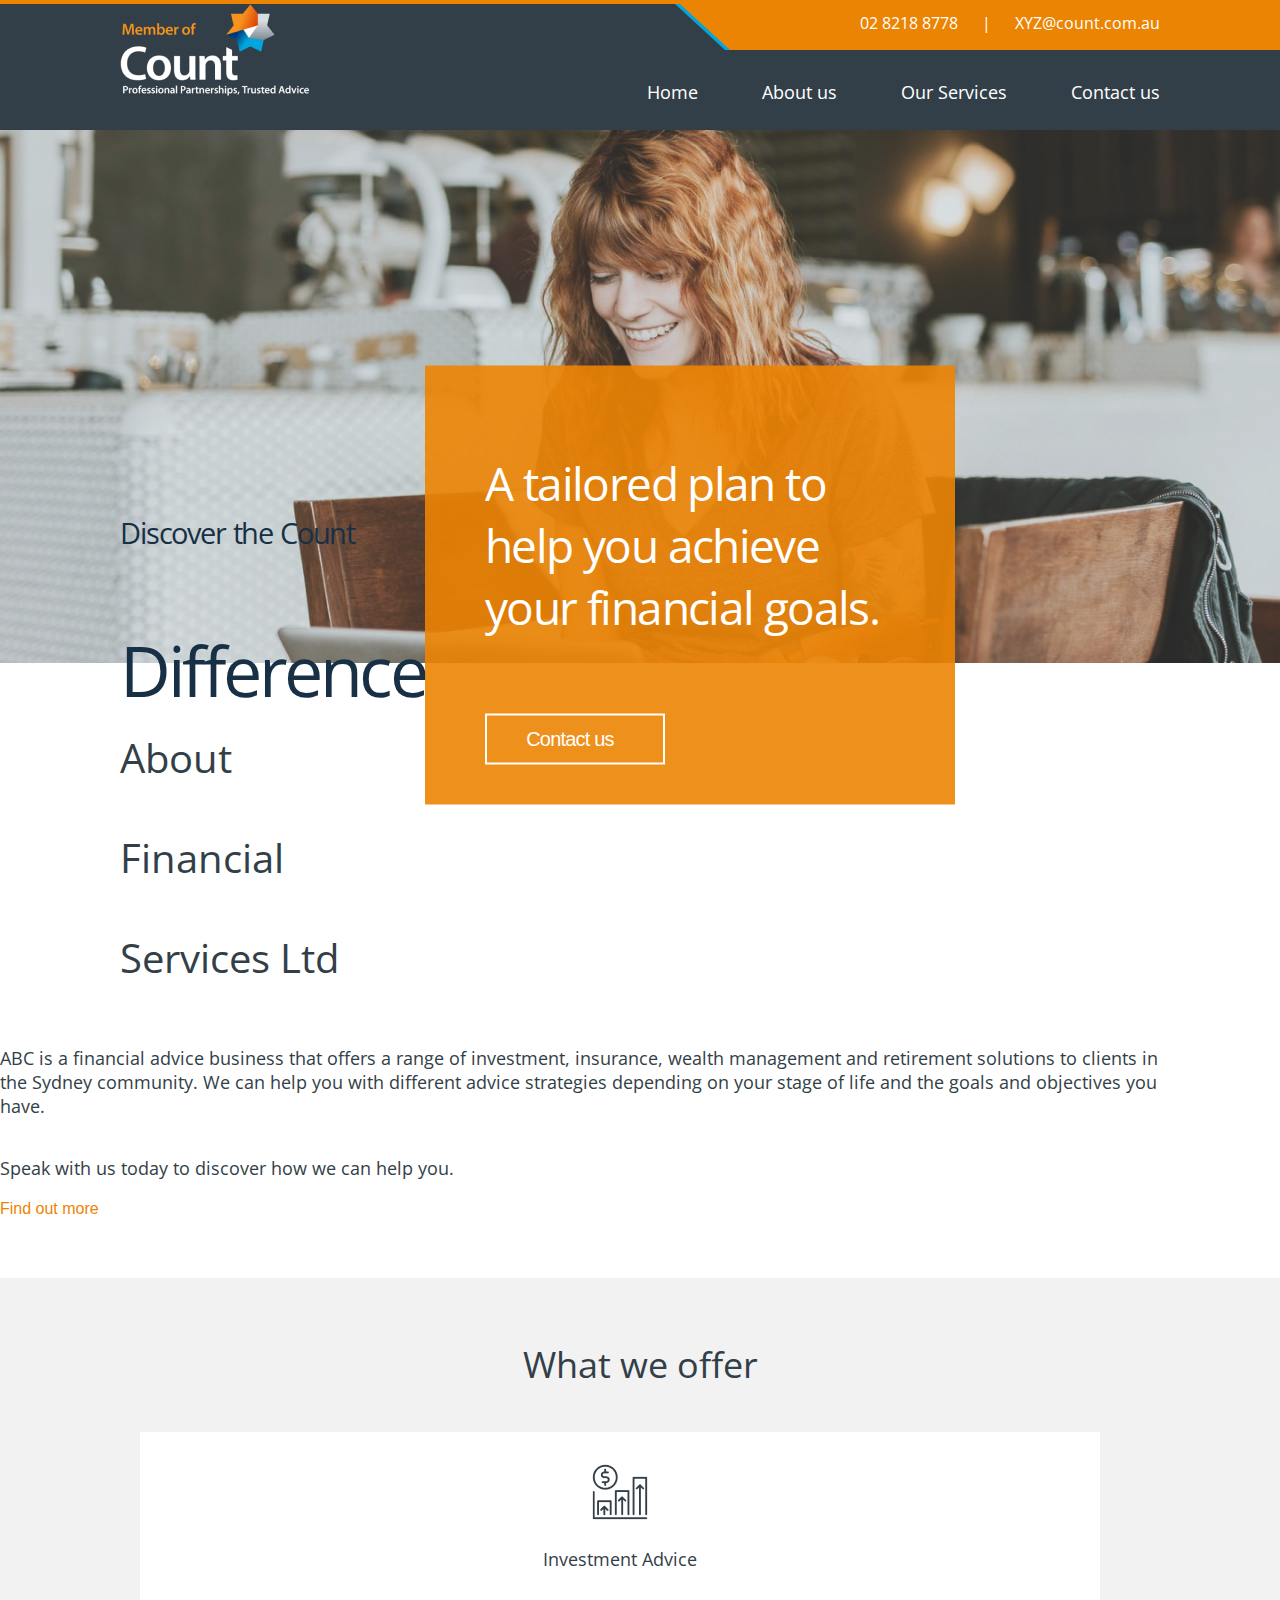
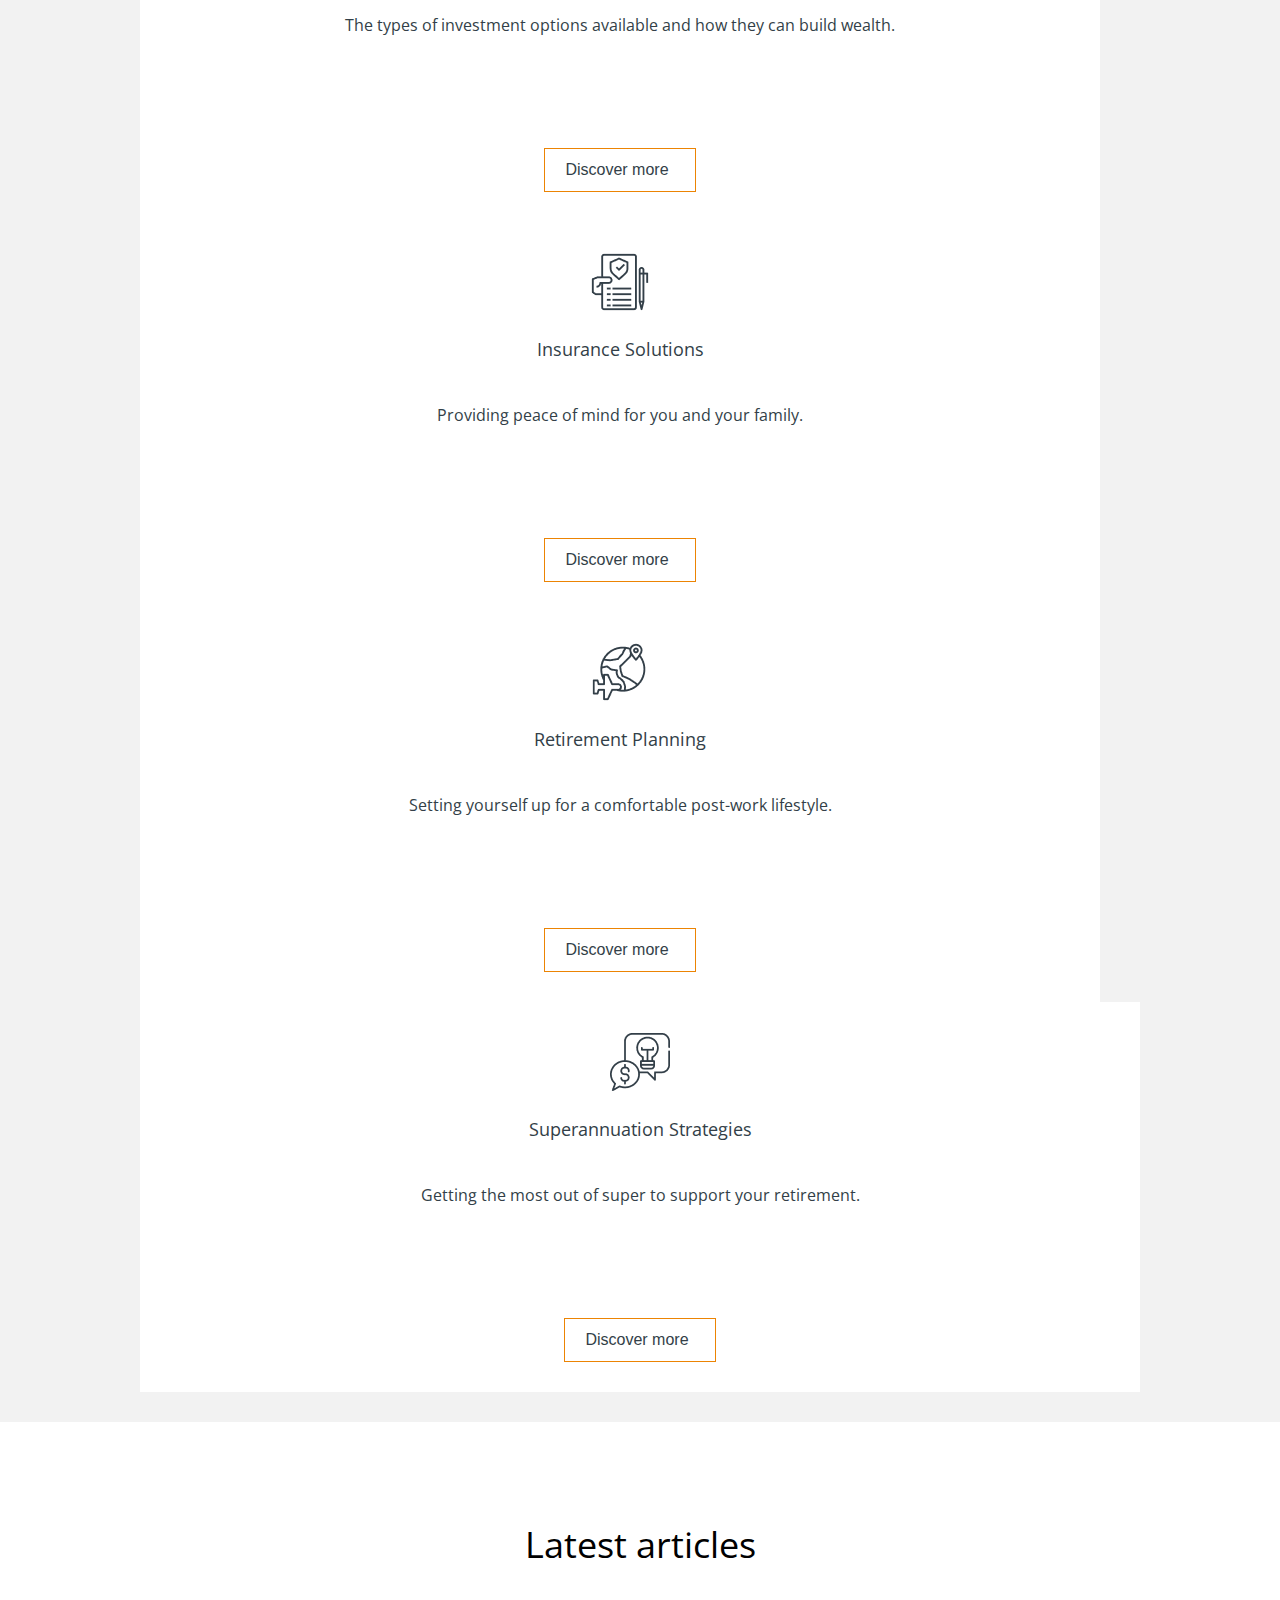
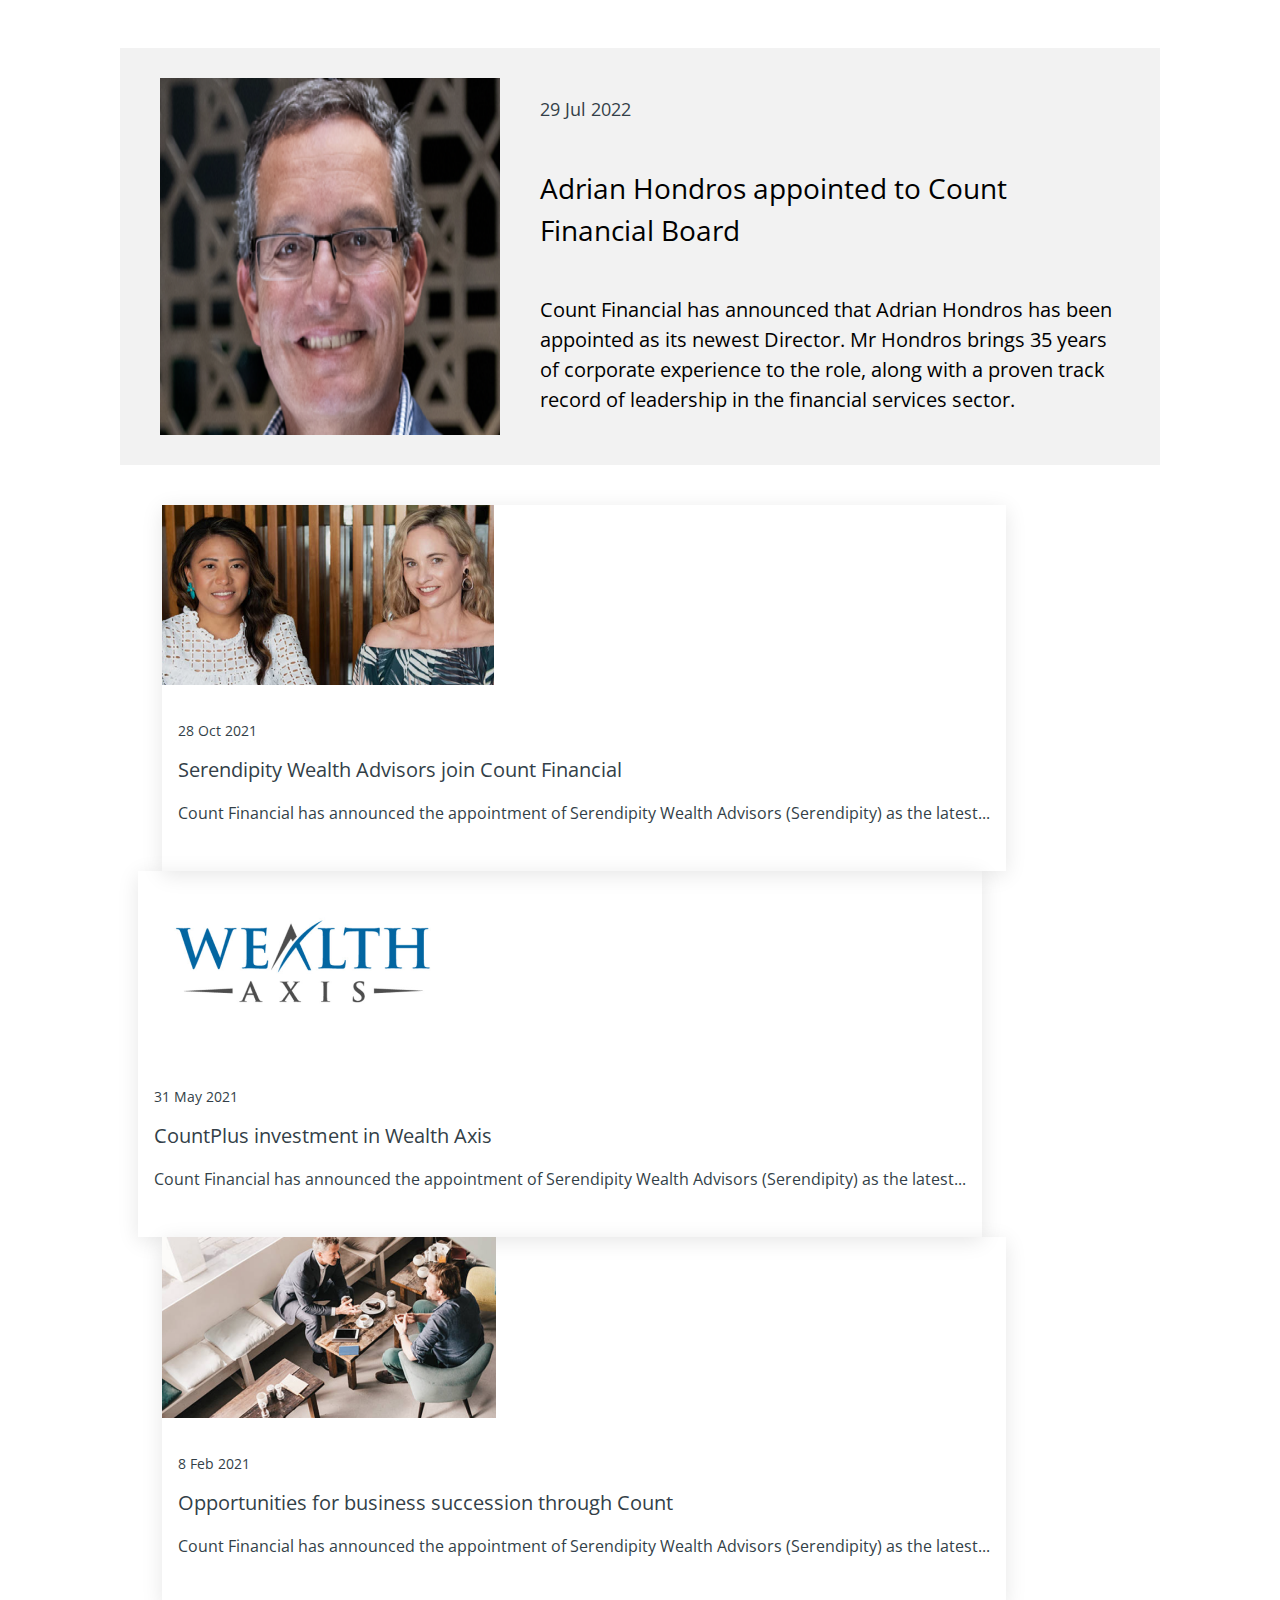
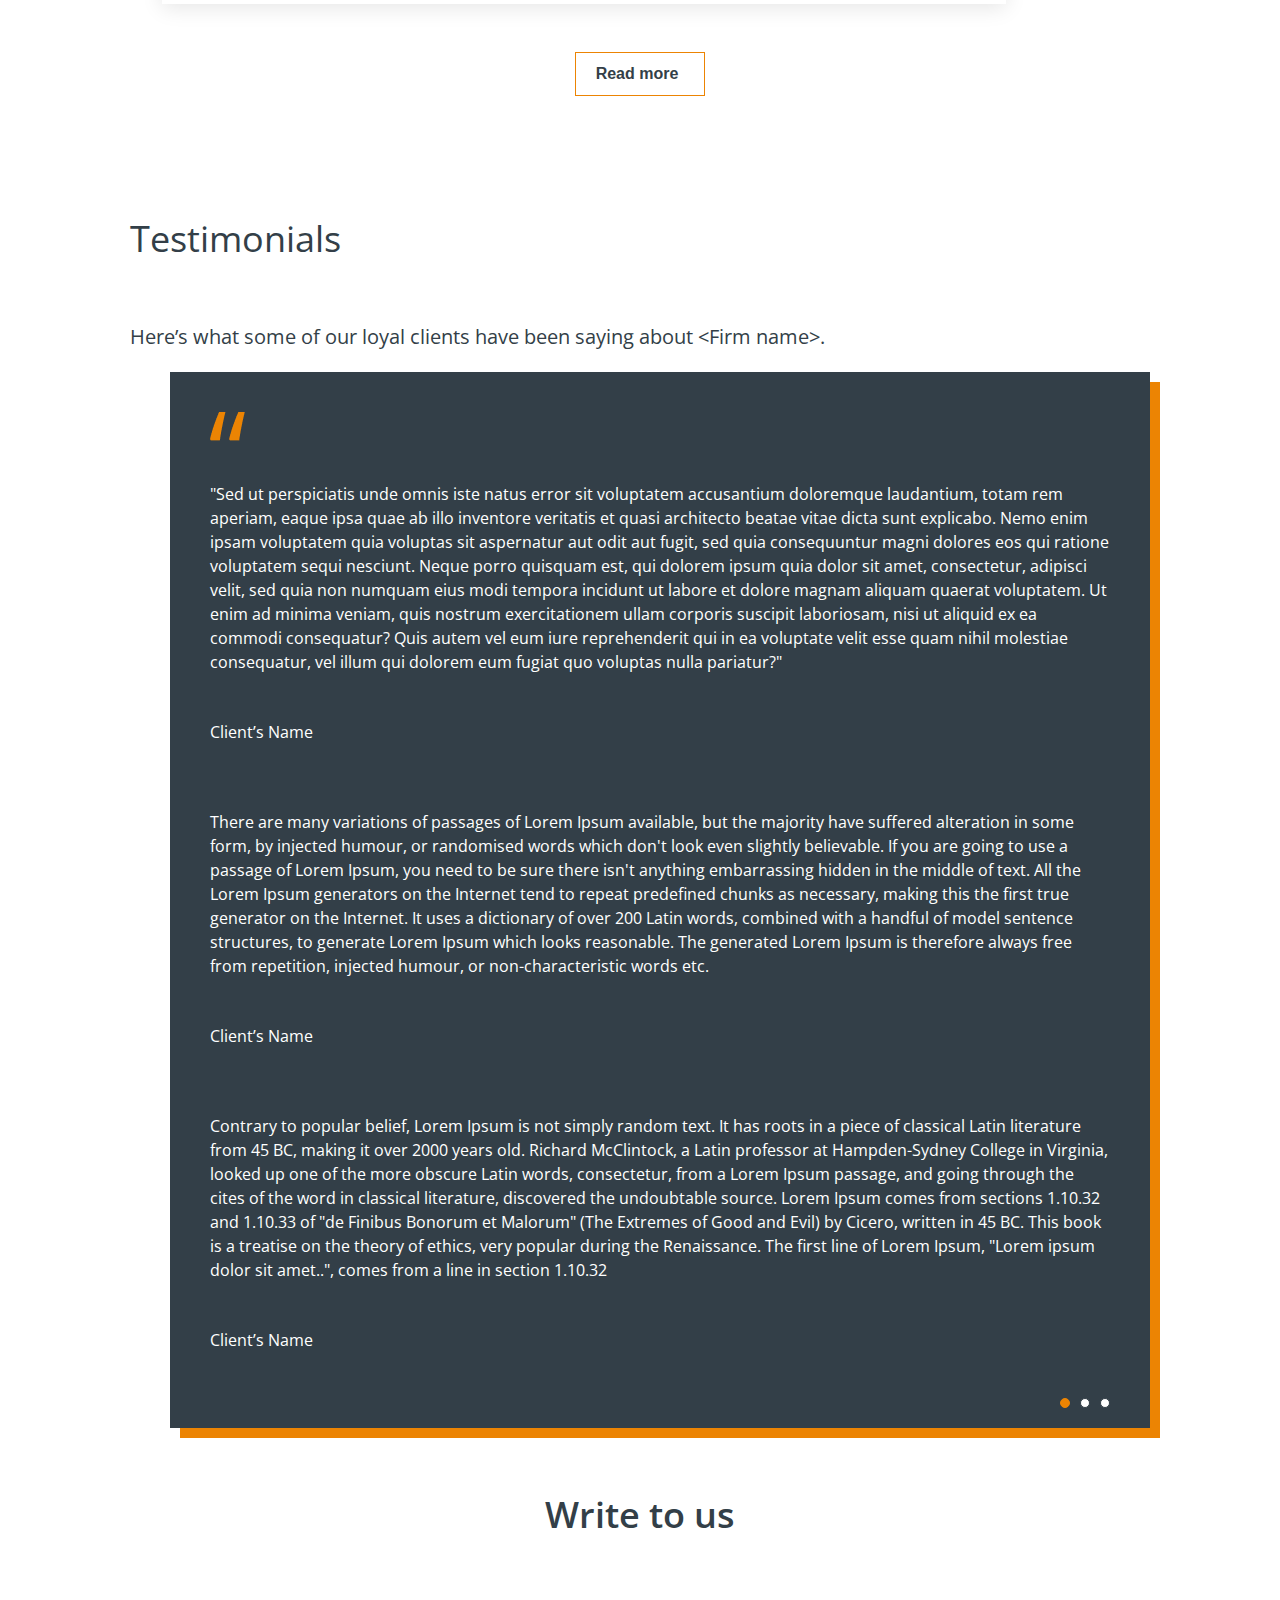
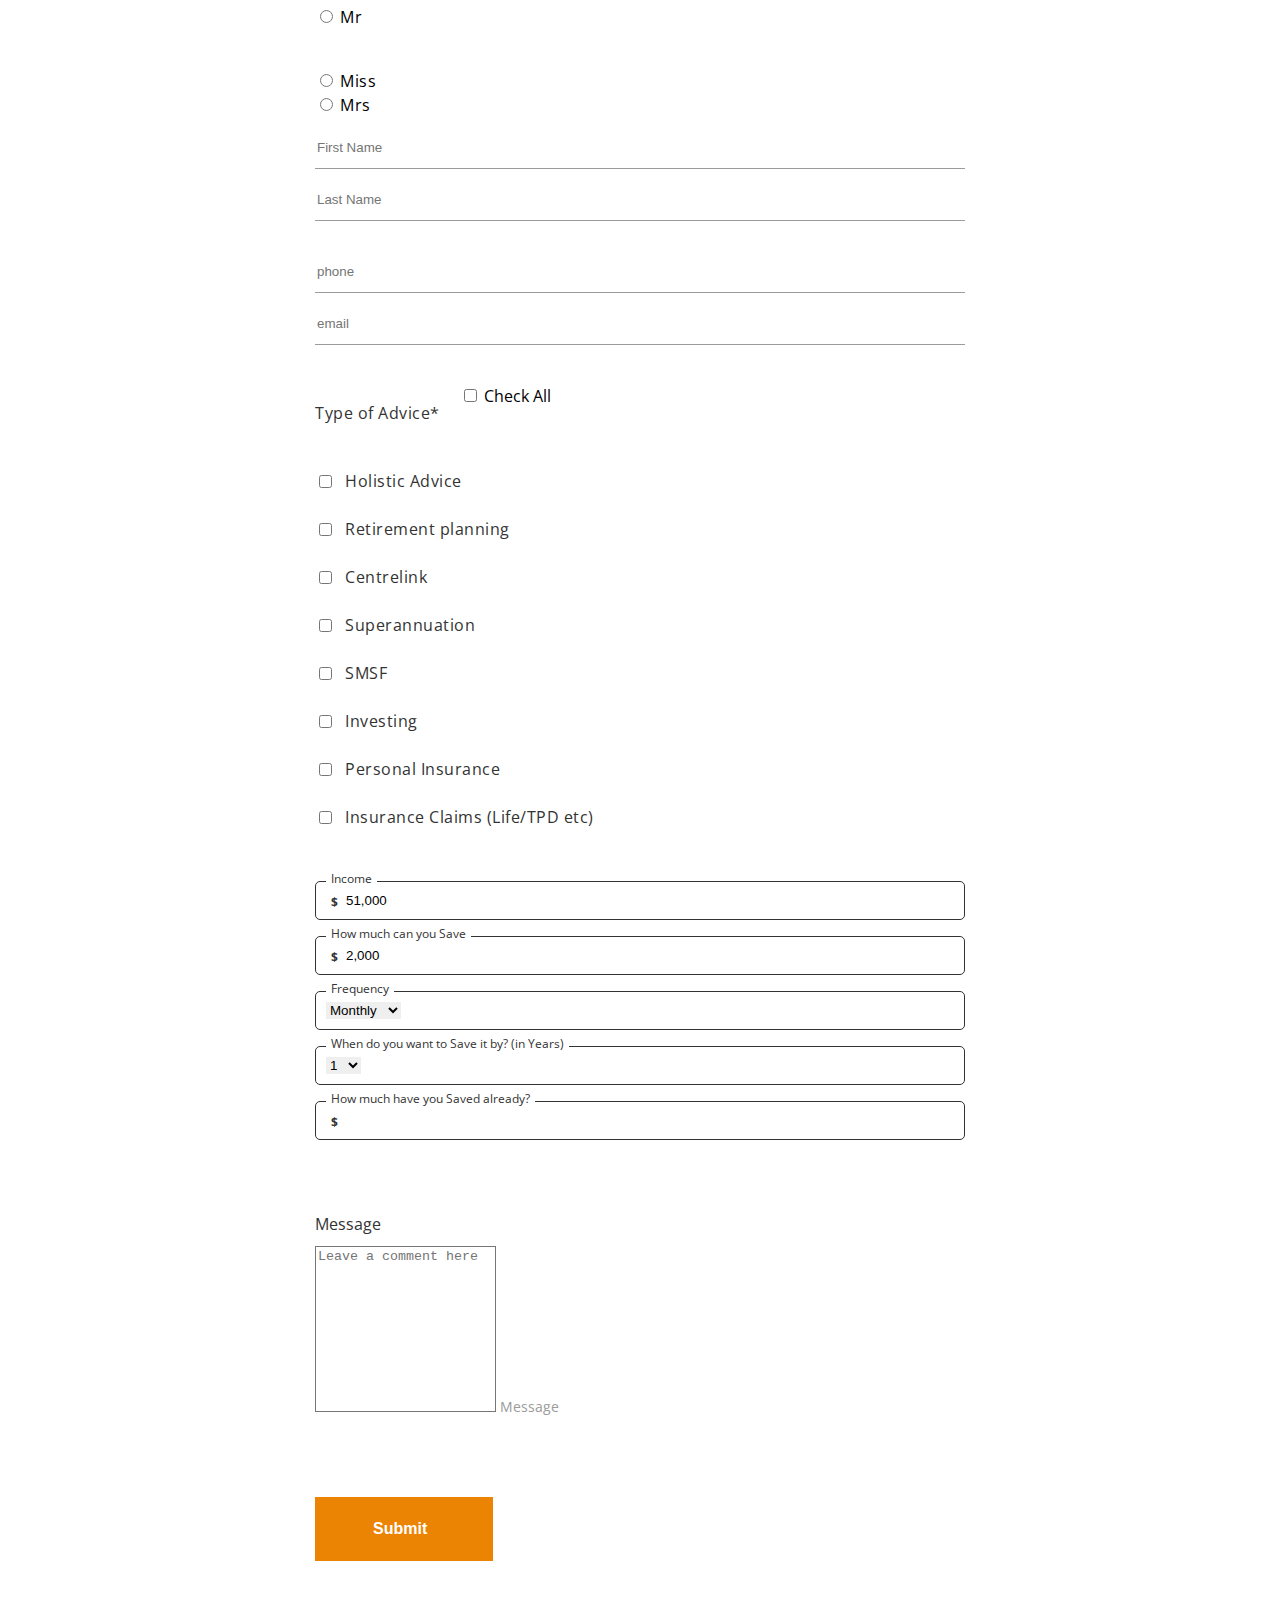
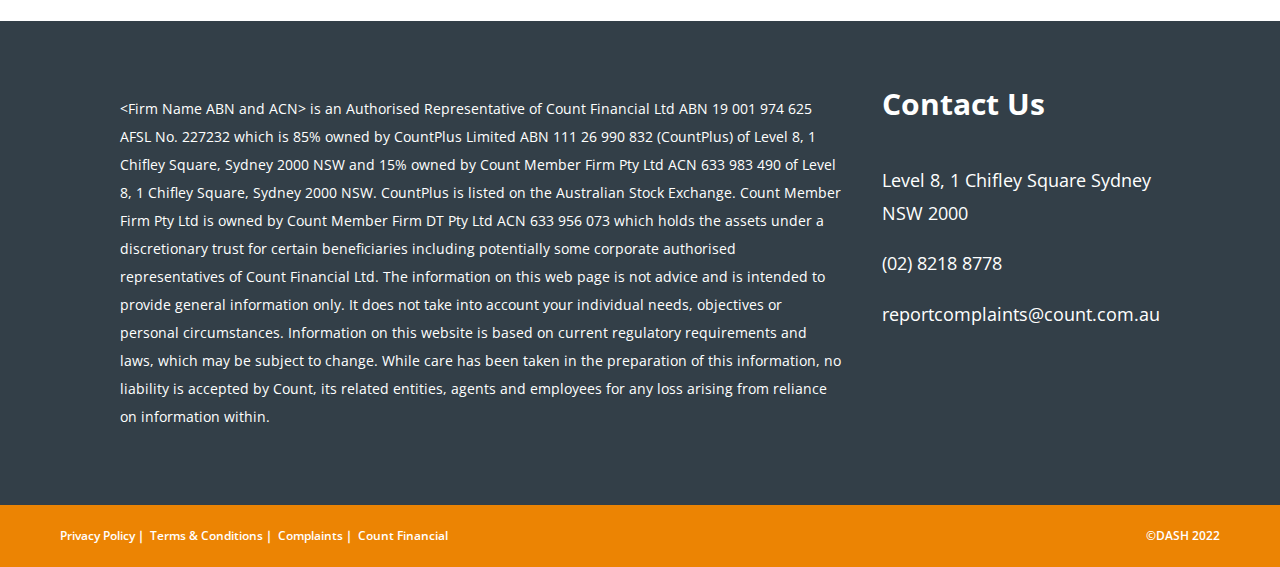
<file: index.html>
<!DOCTYPE html>
<html lang="en">
  <head>
    <meta charset="UTF-8" />
    <meta name="viewport" content="width=device-width, initial-scale=1.0" />

    <link rel="stylesheet" href="styles.css" />

    <!-- Bootstrap -->
    <link
      href="https://cdn.jsdelivr.net/npm/bootstrap@5.3.2/dist/css/bootstrap.min.css"
      rel="stylesheet"
      integrity="sha384-T3c6CoIi6uLrA9TneNEoa7RxnatzjcDSCmG1MXxSR1GAsXEV/Dwwykc2MPK8M2HN"
      crossorigin="anonymous"
    />

    <!-- Font Awesome -->
    <link
      rel="stylesheet"
      href="https://cdnjs.cloudflare.com/ajax/libs/font-awesome/6.4.2/css/all.min.css"
      integrity="sha512-z3gLpd7yknf1YoNbCzqRKc4qyor8gaKU1qmn+CShxbuBusANI9QpRohGBreCFkKxLhei6S9CQXFEbbKuqLg0DA=="
      crossorigin="anonymous"
      referrerpolicy="no-referrer"
    />

    <!-- Google Font -->
    <link rel="preconnect" href="https://fonts.googleapis.com" />
    <link rel="preconnect" href="https://fonts.gstatic.com" crossorigin />
    <link
      href="https://fonts.googleapis.com/css2?family=Open+Sans:wght@300&display=swap"
      rel="stylesheet"
    />

    <!-- i am not robot -->
    <script src="https://www.google.com/recaptcha/api.js"></script>

    <title>Count</title>
  </head>
  <body>
    <!-- header -->
    <header>
      <div class="top_line"></div>
      <div class="serch_box">
        <div class="search_text fw-semibold">
          <i class="fa-solid fa-magnifying-glass" style="color: #ffffff"></i>
          <span>&emsp;&emsp;02 8218 8778 &emsp; | &emsp; XYZ@count.com.au</span>
        </div>
      </div>
      <div class="serch_box_blue"></div>

      <div class="container-fluid">
        <div class="row align-items-end">
          <div class="col pt-3 mg_120 p-0">
            <img src="image/logo.png" alt="logo" class="img_logo" />
          </div>
          <!-- nav bar -->
          <div class="col p-0 pb-2">
            <nav class="">
              <ul class="nav_ul fw-semibold">
                <li class="nav_li"><a href="">Home</a></li>
                <li class="nav_li"><a href="">About us</a></li>
                <li class="nav_li"><a href="">Our Services</a></li>
                <li class="nav_li"><a href="">Contact us</a></li>
              </ul>
            </nav>
          </div>
        </div>
      </div>
    </header>

    <main>
      <div class="container-fluid p-0">
        <!-- page01 -->
        <div class="row g-0">
          <div style="position: relative">
            <img
              src="image/inedx-bg.png"
              class="p-0 img-fluid"
              alt=""
              style="width: 100%"
            />
          </div>

          <div class="content_wrapper" style="padding: 0 80px 0 120px">
            <div class="card_left">
              <p class="subtitle fw-semibold m-0">Discover the Count</p>
              <p class="title fw-semibold m-0">Difference</p>
            </div>
            <div class="card_right">
              <p class="box_p fw-semibold">
                A tailored plan to help you achieve your financial goals.
              </p>
              <button class="btn_contact fw-semibold">
                Contact us
                <i
                  class="fa-solid fa-caret-right fa-2xs"
                  style="color: #ffffff; margin-left: 10px"
                ></i>
              </button>
            </div>
          </div>
        </div>

        <!-- page02 -->
        <div class="row margin_top margin_bottom" style="margin: 60px 0">
          <div class="col-2 p-0 margin_left" style="margin-left: 120px">
            <p class="title_page02 fw-bold m-0">About</p>
            <p class="title_page02 fw-bold m-0">Financial</p>
            <p class="title_page02 fw-bold m-0">Services Ltd</p>
          </div>
          <div
            class="col p-0 ps-4 margin_right"
            style="
              margin-right: 120px;
              display: flex;
              flex-direction: column;
              align-items: start;
              justify-content: space-between;
            "
          >
            <p class="subtitle_page02">
              ABC is a financial advice business that offers a range of
              investment, insurance, wealth management and retirement solutions
              to clients in the Sydney community. We can help you with different
              advice strategies depending on your stage of life and the goals
              and objectives you have.
            </p>
            <p class="fw-bold subtitle_page02">
              Speak with us today to discover how we can help you.
            </p>
            <button class="btn_page02 fw-semibold">
              Find out more<i
                class="fa-solid fa-caret-right fa-2xs"
                style="color: #ec8403; margin-left: 10px"
              ></i>
            </button>
          </div>
        </div>

        <!-- page03 -->
        <div class="container-fluid p-0" style="background-color: #f2f2f2">
          <p class="title_page03 fw-bold">What we offer</p>
          <div class="row g-0 card_page03_padding">
            <div class="col-xl col-md-5 col-12 p-0" style="margin-right: 40px">
              <div class="card_page03">
                <div class="box_page03">
                  <img src="image/icon-money-dark.png" alt="" id="img_money" />
                  <p class="fw-semibold card_title_page03 m-0">
                    Investment Advice
                  </p>
                  <p class="card_subtitle_page03 m-0">
                    The types of investment options available and how they can
                    build wealth.
                  </p>
                </div>
                <button class="btn_page03">
                  <div>
                    Discover more<i class="fa-solid fa-caret-right fa-2xs"></i>
                  </div>
                </button>
              </div>
            </div>
            <div class="col-xl col-md-5 col-12 p-0" style="margin-right: 40px">
              <div class="card_page03">
                <div class="box_page03">
                  <img src="image/icon-book-dark.png" alt="" id="img_book" />
                  <p class="fw-semibold card_title_page03 m-0">
                    Insurance Solutions
                  </p>
                  <p class="card_subtitle_page03 m-0">
                    Providing peace of mind for you and your family.
                  </p>
                </div>
                <button class="btn_page03">
                  <div>
                    Discover more<i class="fa-solid fa-caret-right fa-2xs"></i>
                  </div>
                </button>
              </div>
            </div>
            <div class="col-xl col-md-5 col-12 p-0" style="margin-right: 40px">
              <div class="card_page03">
                <div class="box_page03">
                  <img src="image/icon-earth-dark.png" alt="" id="img_earth" />
                  <p class="fw-semibold card_title_page03 m-0">
                    Retirement Planning
                  </p>
                  <p class="card_subtitle_page03 m-0">
                    Setting yourself up for a comfortable post-work lifestyle.
                  </p>
                </div>
                <button class="btn_page03">
                  <div>
                    Discover more<i class="fa-solid fa-caret-right fa-2xs"></i>
                  </div>
                </button>
              </div>
            </div>
            <div class="col-xl col-md-5 col-12 p-0">
              <div class="card_page03">
                <div class="box_page03">
                  <img src="image/icon-light-dark.png" alt="" id="img_light" />
                  <p class="fw-semibold card_title_page03 m-0">
                    Superannuation Strategies
                  </p>
                  <p class="card_subtitle_page03 m-0">
                    Getting the most out of super to support your retirement.
                  </p>
                </div>

                <button class="btn_page03">
                  <div>
                    Discover more<i class="fa-solid fa-caret-right fa-2xs"></i>
                  </div>
                </button>
              </div>
            </div>
          </div>
        </div>

        <!-- page04 -->
        <div class="container-fluid p-0">
          <div>
            <div class="row g-0">
              <p class="title_page04 fw-bold m-0">Latest articles</p>
            </div>
            <div class="row g-0 padding_page04">
              <div class="box_page04" style="padding: 30px 40px">
                <img
                  src="image/Adrian Hondros avatar.png"
                  alt=""
                  style="padding-right: 40px"
                  class="box_page04_img"
                />
                <div>
                  <p class="box_page04_p m-0">29 Jul 2022</p>
                  <p class="fw-semibold box_page04_title m-0">
                    Adrian Hondros appointed to Count Financial Board
                  </p>
                  <p class="box_page04_subtitle m-0">
                    Count Financial has announced that Adrian Hondros has been
                    appointed as its newest Director. Mr Hondros brings 35 years
                    of corporate experience to the role, along with a proven
                    track record of leadership in the financial services sector.
                  </p>
                </div>
              </div>
            </div>
            <div
              class="row g-0 card_padding"
              style="
                display: flex;
                flex-wrap: wrap;
                justify-content: space-between;
              "
            >
              <div class="col-xl col-md-4 col-12" style="padding: 0 42px">
                <a href="#" class="card_link">
                  <div
                    class="card"
                    style="
                      border: none;
                      border-radius: 0px;
                      box-shadow: 0 4px 20px rgba(0, 0, 0, 0.1);
                      height: 100%;
                    "
                  >
                    <div class="image-container" style="position: relative">
                      <img
                        src="image/Serendipity Wealth Advisors.png"
                        class="card-img-top"
                        style="border-radius: 0px"
                        alt=""
                      />
                      <div class="overlay">
                        <p class="overlay_text fw-semibold">VIEW DETAIL</p>
                      </div>
                    </div>
                    <div class="card_page04_body">
                      <p class="m-0 card_page04_date">28 Oct 2021</p>
                      <p class="card_page04_title fw-semibold">
                        Serendipity Wealth Advisors join Count Financial
                      </p>
                      <p class="card_page04_subtitle m-0">
                        Count Financial has announced the appointment of
                        Serendipity Wealth Advisors (Serendipity) as the
                        latest...
                      </p>
                    </div>
                  </div>
                </a>
              </div>
              <div
                class="col-xl col-md-4 col-12"
                style="padding: 0 18px"
                id="wealthAxis"
              >
                <a href="#" class="card_link">
                  <div
                    class="card"
                    style="
                      border: none;
                      border-radius: 0px;
                      box-shadow: 0 4px 20px rgba(0, 0, 0, 0.1);
                      height: 100%;
                    "
                  >
                    <div class="image-container" style="position: relative">
                      <img
                        src="image/Wealth Axis.png"
                        class="card-img-top"
                        style="border-radius: 0px"
                        alt=""
                      />
                      <div class="overlay">
                        <p class="overlay_text fw-semibold">VIEW DETAIL</p>
                      </div>
                    </div>
                    <div class="card_page04_body">
                      <p class="m-0 card_page04_date">31 May 2021</p>
                      <p class="card_page04_title fw-semibold">
                        CountPlus investment in Wealth Axis
                      </p>
                      <p class="card_page04_subtitle m-0">
                        Count Financial has announced the appointment of
                        Serendipity Wealth Advisors (Serendipity) as the
                        latest...
                      </p>
                    </div>
                  </div>
                </a>
              </div>
              <div class="col-xl col-md-4 col-12" style="padding: 0 42px">
                <a href="#" class="card_link">
                  <div
                    class="card"
                    style="
                      border: none;
                      border-radius: 0px;
                      box-shadow: 0 4px 20px rgba(0, 0, 0, 0.1);
                      height: 100%;
                    "
                  >
                    <div class="image-container" style="position: relative">
                      <img
                        src="image/Opportunities for business succession.png"
                        class="card-img-top"
                        style="border-radius: 0px"
                        alt=""
                      />
                      <div class="overlay">
                        <p class="overlay_text fw-semibold">VIEW DETAIL</p>
                      </div>
                    </div>
                    <div class="card_page04_body">
                      <p class="m-0 card_page04_date">8 Feb 2021</p>
                      <p class="card_page04_title fw-semibold">
                        Opportunities for business succession through Count
                      </p>
                      <p class="card_page04_subtitle m-0">
                        Count Financial has announced the appointment of
                        Serendipity Wealth Advisors (Serendipity) as the
                        latest...
                      </p>
                    </div>
                  </div>
                </a>
              </div>
            </div>

            <div style="text-align: center">
              <button class="btn_page04">
                Read more<i
                  class="fa-solid fa-caret-right fa-2xs"
                  style="color: #ec8403; margin-left: 6px"
                ></i>
              </button>
            </div>
          </div>
        </div>

        <!-- page05 -->
        <div class="row g-0 padding_page05">
          <div class="col-3">
            <div>
              <p class="title_page05 fw-bold m-0">Testimonials</p>
              <p class="fw-semibold m-0 subtitle_page05">
                Here’s what some of our loyal clients have been saying about
                &lt;Firm name&gt;.
              </p>
            </div>
          </div>

          <div class="col">
            <div class="box_page05">
              <img src="image/“.png" alt="" />
              <div id="carousel" class="carousel slide" data-bs-ride="carousel">
                <div class="carousel-inner">
                  <div class="carousel-item active">
                    <div>
                      <p class="box_page05_p m-0" style="padding-top: 20px">
                        "Sed ut perspiciatis unde omnis iste natus error sit
                        voluptatem accusantium doloremque laudantium, totam rem
                        aperiam, eaque ipsa quae ab illo inventore veritatis et
                        quasi architecto beatae vitae dicta sunt explicabo. Nemo
                        enim ipsam voluptatem quia voluptas sit aspernatur aut
                        odit aut fugit, sed quia consequuntur magni dolores eos
                        qui ratione voluptatem sequi nesciunt. Neque porro
                        quisquam est, qui dolorem ipsum quia dolor sit amet,
                        consectetur, adipisci velit, sed quia non numquam eius
                        modi tempora incidunt ut labore et dolore magnam aliquam
                        quaerat voluptatem. Ut enim ad minima veniam, quis
                        nostrum exercitationem ullam corporis suscipit
                        laboriosam, nisi ut aliquid ex ea commodi consequatur?
                        Quis autem vel eum iure reprehenderit qui in ea
                        voluptate velit esse quam nihil molestiae consequatur,
                        vel illum qui dolorem eum fugiat quo voluptas nulla
                        pariatur?"
                      </p>
                      <p
                        class="box_page05_p fw-semibold fst-italic m-0"
                        style="padding: 30px 0"
                      >
                        Client’s Name
                      </p>
                    </div>
                  </div>
                  <div class="carousel-item">
                    <div>
                      <p class="box_page05_p m-0" style="padding-top: 20px">
                        There are many variations of passages of Lorem Ipsum
                        available, but the majority have suffered alteration in
                        some form, by injected humour, or randomised words which
                        don't look even slightly believable. If you are going to
                        use a passage of Lorem Ipsum, you need to be sure there
                        isn't anything embarrassing hidden in the middle of
                        text. All the Lorem Ipsum generators on the Internet
                        tend to repeat predefined chunks as necessary, making
                        this the first true generator on the Internet. It uses a
                        dictionary of over 200 Latin words, combined with a
                        handful of model sentence structures, to generate Lorem
                        Ipsum which looks reasonable. The generated Lorem Ipsum
                        is therefore always free from repetition, injected
                        humour, or non-characteristic words etc.
                      </p>
                      <p
                        class="box_page05_p fw-semibold fst-italic m-0"
                        style="padding: 30px 0"
                      >
                        Client’s Name
                      </p>
                    </div>
                  </div>
                  <div class="carousel-item">
                    <div>
                      <p class="box_page05_p m-0" style="padding-top: 20px">
                        Contrary to popular belief, Lorem Ipsum is not simply
                        random text. It has roots in a piece of classical Latin
                        literature from 45 BC, making it over 2000 years old.
                        Richard McClintock, a Latin professor at Hampden-Sydney
                        College in Virginia, looked up one of the more obscure
                        Latin words, consectetur, from a Lorem Ipsum passage,
                        and going through the cites of the word in classical
                        literature, discovered the undoubtable source. Lorem
                        Ipsum comes from sections 1.10.32 and 1.10.33 of "de
                        Finibus Bonorum et Malorum" (The Extremes of Good and
                        Evil) by Cicero, written in 45 BC. This book is a
                        treatise on the theory of ethics, very popular during
                        the Renaissance. The first line of Lorem Ipsum, "Lorem
                        ipsum dolor sit amet..", comes from a line in section
                        1.10.32
                      </p>
                      <p
                        class="box_page05_p fw-semibold fst-italic m-0"
                        style="padding: 30px 0"
                      >
                        Client’s Name
                      </p>
                    </div>
                  </div>
                </div>
              </div>
              <div class="circle_box">
                <div class="circle"></div>
                <div class="circle" style="margin: 0 10px"></div>
                <div class="circle"></div>
              </div>
            </div>
          </div>
        </div>

        <!-- form -->
        <div class="row g-0 form_padding">
          <form action="">
            <legend class="legend_title m-0" style="padding-bottom: 63px">
              Write to us
            </legend>
            <!-- radio -->
            <div class="row g-0">
              <div class="form-check col-3 m-0" style="padding-bottom: 40px">
                <input
                  class="form-check-input"
                  type="radio"
                  name="courtesy_titles"
                  id="mr"
                  style="border: 2px solid #49454f"
                />
                <label
                  class="form-check-label"
                  for="mr"
                  style="
                    line-height: 24px;
                    font-size: 16px;
                    letter-spacing: 0.5px;
                  "
                >
                  Mr
                </label>
              </div>
              <div class="form-check col-3 m-0">
                <input
                  class="form-check-input"
                  type="radio"
                  name="courtesy_titles"
                  id="miss"
                  style="border: 2px solid #49454f"
                />
                <label
                  class="form-check-label"
                  for="miss"
                  style="
                    line-height: 24px;
                    font-size: 16px;
                    letter-spacing: 0.5px;
                  "
                >
                  Miss
                </label>
              </div>
              <div class="form-check col-3 m-0">
                <input
                  class="form-check-input"
                  type="radio"
                  name="courtesy_titles"
                  id="mrs"
                  style="border: 2px solid #49454f"
                />
                <label
                  class="form-check-label"
                  for="mrs"
                  style="
                    line-height: 24px;
                    font-size: 16px;
                    letter-spacing: 0.5px;
                  "
                >
                  Mrs
                </label>
              </div>
            </div>
            <!-- name info -->
            <div class="row" style="padding-bottom: 20px">
              <div class="col-6" style="display: flex; flex-direction: column">
                <label for="firatName" style="visibility: hidden"
                  >First Name</label
                >
                <input
                  type="text"
                  name="firstName"
                  id="firstName"
                  placeholder="First Name"
                  onfocus="this.placeholder=''"
                  onblur="this.placeholder='First Name'"
                  style="padding-bottom: 13px"
                  required
                />
              </div>
              <div class="col-6" style="display: flex; flex-direction: column">
                <label for="lastName" style="visibility: hidden"
                  >Last Name</label
                >
                <input
                  type="text"
                  name="lastName"
                  id="lastName"
                  placeholder="Last Name"
                  onfocus="this.placeholder=''"
                  onblur="this.placeholder='Last Name'"
                  style="padding-bottom: 13px"
                  required
                />
              </div>
            </div>
            <div class="row" style="padding-bottom: 40px">
              <div class="col-6" style="display: flex; flex-direction: column">
                <label for="phone" style="visibility: hidden">Phone</label>
                <input
                  type="text"
                  name="phone"
                  id="phone"
                  placeholder="phone"
                  onfocus="this.placeholder=''"
                  onblur="this.placeholder='Phone'"
                  style="padding-bottom: 13px"
                  required
                />
              </div>
              <div class="col-6" style="display: flex; flex-direction: column">
                <label for="email" style="visibility: hidden">Email</label>
                <input
                  type="text"
                  name="email"
                  id="email"
                  placeholder="email"
                  onfocus="this.placeholder=''"
                  onblur="this.placeholder='email'"
                  style="padding-bottom: 13px"
                  required
                />
              </div>
            </div>
            <!-- check box -->
            <div style="display: flex">
              <p class="checkbox_p fw-semibold m-0">Type of Advice*</p>
              <div class="form-check form-switch">
                <input
                  class="form-check-input"
                  type="checkbox"
                  role="switch"
                  id="ckeckAll"
                />
                <label class="form-check-label" for="ckeckAll">Check All</label>
              </div>
            </div>
            <div class="row row-cols-auto g-0" style="padding-bottom: 40px">
              <div class="checkbox_flex">
                <input
                  class="form-check-input m-0"
                  type="checkbox"
                  value=""
                  id="holisticAdvice"
                  style="padding: 0"
                />
                <label class="label_checkbox" for="holisticAdvice">
                  Holistic Advice
                </label>
              </div>
              <div class="checkbox_flex">
                <input
                  class="form-check-input m-0"
                  type="checkbox"
                  value=""
                  id="retirementPlanning"
                  style="padding: 0"
                />
                <label class="label_checkbox" for="retirementPlanning">
                  Retirement planning
                </label>
              </div>
              <div class="checkbox_flex">
                <input
                  class="form-check-input m-0"
                  type="checkbox"
                  value=""
                  id="centrelink"
                  style="padding: 0"
                />
                <label class="label_checkbox" for="centrelink">
                  Centrelink
                </label>
              </div>
              <div class="checkbox_flex">
                <input
                  class="form-check-input m-0"
                  type="checkbox"
                  value=""
                  id="superannuation"
                  style="padding: 0"
                />
                <label class="label_checkbox" for="superannuation">
                  Superannuation
                </label>
              </div>
              <div class="checkbox_flex">
                <input
                  class="form-check-input m-0"
                  type="checkbox"
                  value=""
                  id="smsf"
                  style="padding: 0"
                />
                <label class="label_checkbox" for="smsf"> SMSF </label>
              </div>
              <div class="checkbox_flex">
                <input
                  class="form-check-input m-0"
                  type="checkbox"
                  value=""
                  id="investing"
                  style="padding: 0"
                />
                <label class="label_checkbox" for="investing">
                  Investing
                </label>
              </div>
              <div class="checkbox_flex">
                <input
                  class="form-check-input m-0"
                  type="checkbox"
                  value=""
                  id="personalInsurance"
                  style="padding: 0"
                />
                <label class="label_checkbox" for="personalInsurance">
                  Personal Insurance
                </label>
              </div>
              <div class="checkbox_flex">
                <input
                  class="form-check-input m-0"
                  type="checkbox"
                  value=""
                  id="insurance"
                  style="padding: 0"
                />
                <label class="label_checkbox" for="insurance">
                  Insurance Claims (Life/TPD etc)
                </label>
              </div>
            </div>

            <!-- financial info -->
            <div class="col">
              <div class="form_fieldset">
                <label
                  for="income"
                  class="form-label form_fieldset_label"
                  id="#income_label"
                  >Income</label
                >

                <input
                  type="text"
                  class="form-control"
                  style="border: none; padding-left: 20px"
                  id="income"
                  value="51,000"
                />
              </div>
            </div>
            <div class="row">
              <div class="col-6">
                <div class="form_fieldset">
                  <label for="moneySave" class="form-label form_fieldset_label"
                    >How much can you Save</label
                  >
                  <input
                    type="text"
                    class="form-control"
                    style="border: none; padding-left: 20px"
                    id="moneySave"
                    value="2,000"
                  />
                </div>
              </div>
              <div class="col-6">
                <div class="form_fieldset_regular">
                  <label for="frequency" class="form-label form_fieldset_label"
                    >Frequency</label
                  >
                  <select
                    class="form-select"
                    style="border: none"
                    id="frequency"
                  >
                    <option selected value="1">Monthly</option>
                    <option value="2">Quarterly</option>
                    <option value="3">Yearly</option>
                  </select>
                </div>
              </div>
            </div>
            <div class="row" style="padding-bottom: 40px">
              <div class="col-xl-6 col-md-6 col-12">
                <div class="form_fieldset_regular">
                  <label for="time" class="form-label form_fieldset_label"
                    >When do you want to Save it by? (in Years)</label
                  >
                  <select class="form-select" style="border: none" id="time">
                    <option selected value="1">1</option>
                  </select>
                </div>
              </div>
              <div class="col-xl-6 col-md-6 col-12">
                <div class="form_fieldset">
                  <label
                    for="moneySaveAlready"
                    class="form-label form_fieldset_label"
                    >How much have you Saved already?</label
                  >
                  <input
                    type="text"
                    class="form-control"
                    style="border: none; padding-left: 20px"
                    id="moneySaveAlready"
                  />
                </div>
              </div>
            </div>
            <!-- textarea -->
            <p class="form_textarea_title">Message</p>
            <div class="form-floating" style="padding-bottom: 40px">
              <textarea
                .form_textarea
                {
                class="form-control"
                placeholder="Leave a comment here"
                id="message"
                style="height: 160px; border-radius: 0; resize: none"
              ></textarea>
              <label for="message" class="form_textarea_label">Message</label>
            </div>
            <!-- i am not robot -->
            <div class="col" style="padding-bottom: 40px">
              <div
                class="g-recaptcha"
                data-sitekey="6Le-wvkSAAAAAPBMRTvw0Q4Muexq9bi0DJwx_mJ-
              "
              ></div>
            </div>
            <!-- submit -->
            <div class="col">
              <button type="submit" class="btn_submit">
                Submit<i
                  class="fa-sharp fa-solid fa-paper-plane"
                  style="color: #ffffff; padding-left: 8px"
                ></i>
              </button>
            </div>
          </form>
        </div>
      </div>
    </main>

    <!-- footer -->
    <footer>
      <div class="footer_bg">
        <div class="footer_p m-0">
          <p>
            &lt;Firm Name ABN and ACN&gt; is an Authorised Representative of
            Count Financial Ltd ABN 19 001 974 625 AFSL No. 227232 which is 85%
            owned by CountPlus Limited ABN 111 26 990 832 (CountPlus) of Level
            8, 1 Chifley Square, Sydney 2000 NSW and 15% owned by Count Member
            Firm Pty Ltd ACN 633 983 490 of Level 8, 1 Chifley Square, Sydney
            2000 NSW. CountPlus is listed on the Australian Stock Exchange.
            Count Member Firm Pty Ltd is owned by Count Member Firm DT Pty Ltd
            ACN 633 956 073 which holds the assets under a discretionary trust
            for certain beneficiaries including potentially some corporate
            authorised representatives of Count Financial Ltd. The information
            on this web page is not advice and is intended to provide general
            information only. It does not take into account your individual
            needs, objectives or personal circumstances. Information on this
            website is based on current regulatory requirements and laws, which
            may be subject to change. While care has been taken in the
            preparation of this information, no liability is accepted by Count,
            its related entities, agents and employees for any loss arising from
            reliance on information within.
          </p>
        </div>
        <div class="footer_overflow">
          <p class="footer_title">Contact Us</p>
          <p class="footer_subtitle">
            Level 8, 1 Chifley Square Sydney NSW 2000
          </p>
          <p class="footer_subtitle">(02) 8218 8778</p>
          <p class="footer_subtitle">reportcomplaints@count.com.au</p>
          <i class="fa-brands fa-linkedin fa-2xl" style="color: #ffffff"></i>
        </div>
      </div>
      <div class="footer_end">
        <div>
          <a href="">Privacy Policy</a>｜ <a href="">Terms & Conditions</a>｜
          <a href="">Complaints</a>｜
          <a href="">Count Financial </a>
        </div>
        <p class="m-0">©DASH 2022</p>
      </div>
    </footer>
  </body>

  <!-- Bootstrap -->
  <script
    src="https://cdn.jsdelivr.net/npm/bootstrap@5.3.2/dist/js/bootstrap.bundle.min.js"
    integrity="sha384-C6RzsynM9kWDrMNeT87bh95OGNyZPhcTNXj1NW7RuBCsyN/o0jlpcV8Qyq46cDfL"
    crossorigin="anonymous"
  ></script>
  <!-- jQuery -->
  <script src="https://code.jquery.com/jquery-3.6.0.min.js"></script>

  <script>
    $(document).ready(function () {
      // page03 card
      $(".card_page03").hover(
        // mouse over
        function () {
          $(this).css({
            backgroundColor: "#333f48",
            boxShadow: "0 4px 20px rgba(0, 0, 0, 0.2)",
          });
          $(this).find("#img_money").attr("src", "image/icon-money.png");
          $(this).find("#img_book").attr("src", "image/icon-book.png");
          $(this).find("#img_earth").attr("src", "image/icon-earth.png");
          $(this).find("#img_light").attr("src", "image/icon-light.png");
          $(this)
            .find(".card_title_page03, .card_subtitle_page03")
            .css("color", "white");
          $(this)
            .find(".btn_page03")
            .css({ backgroundColor: "#ec8403", color: "white" });
          $(this).find(".btn_page03 i").css("color", "white");
        },
        // mouse out
        function () {
          $(this).css({
            backgroundColor: "white",
            boxShadow: "none",
          });
          $(this).find("#img_money").attr("src", "image/icon-money-dark.png");
          $(this).find("#img_book").attr("src", "image/icon-book-dark.png");
          $(this).find("#img_earth").attr("src", "image/icon-earth-dark.png");
          $(this).find("#img_light").attr("src", "image/icon-light-dark.png");
          $(this)
            .find(".card_title_page03, .card_subtitle_page03")
            .css("color", "#333f48");
          $(this)
            .find(".btn_page03")
            .css({ backgroundColor: "white", color: "#333f48" });
          $(this).find(".btn_page03 i").css("color", "#ec8403");
        }
      );

      // page04 card
      $(".card_link").hover(
        // mouse over
        function () {
          $(this)
            .find(
              ".card_page04_date, .card_page04_title, .card_page04_subtitle"
            )
            .css("color", "rgba(51,63,73,0.6)");
        },
        // mouse out
        function () {
          $(this)
            .find(
              ".card_page04_date, .card_page04_title, .card_page04_subtitle"
            )
            .css("color", "#333f48");
        }
      );

      // carousel
      $(".circle").eq(0).addClass("circle_orange");

      $("#carousel").on("slide.bs.carousel", function (event) {
        // target circle and carousel
        const currentIndex = $(event.relatedTarget).index();

        $(".circle_orange").removeClass("circle_orange");

        $(".circle").eq(currentIndex).addClass("circle_orange");
      });

      // form labelHidden borderColor
      $("#firstName, #lastName, #phone, #email").focus(function () {
        $(this).css({
          "border-bottom-color": "#333333",
          outline: "none",
        });
        if ($(this).val() === "") {
          $(this).prev("label").css("visibility", "visible");
        }
      });
      $("#firstName, #lastName, #phone, #email").blur(function () {
        if ($(this).val() === "") {
          $(this).prev("label").css("visibility", "hidden");
          $(this).css("border-bottom-color", "#9B9B9B");
        }
      });

      // form checkAll
      $("#ckeckAll").click(function () {
        const checkAllChecked = $(this).prop("checked");

        $(".checkbox_flex input[type='checkbox']").prop(
          "checked",
          checkAllChecked
        );
      });

      $(".checkbox_flex input[type='checkbox']").click(function () {
        const allChecked =
          $(".checkbox_flex input[type='checkbox']:not('#ckeckAll')").length ===
          $(".checkbox_flex input[type='checkbox']:not('#ckeckAll'):checked")
            .length;

        $("#ckeckAll").prop("checked", allChecked);
      });

      // label click boxshadow
      $("#income, #moneySave, #frequency, #time, #moneySaveAlready").focus(
        function () {
          $(this).css("boxShadow", "none");
        }
      );

      // input format number thousands separator
      const $incomeInput = $("#income");
      const $moneySaveInput = $("#moneySave");
      const $moneySaveAlreadyInput = $("#moneySaveAlready");

      $incomeInput.on("input", function () {
        formatInput($incomeInput);
      });
      $moneySaveInput.on("input", function () {
        formatInput($moneySaveInput);
      });
      $moneySaveAlreadyInput.on("input", function () {
        formatInput($moneySaveAlreadyInput);
      });

      function formatInput($input) {
        let inputValue = $input.val();
        inputValue = inputValue.replace(/,/g, "");
        const formattedValue = Number(inputValue).toLocaleString();

        $input.val(formattedValue);
      }

      // textarea
      $("#message").focus(function () {
        $(this).css({ boxShadow: "none", borderColor: "#333333" });
      });
      $("#message").blur(function () {
        if ($(this).val() === "") {
          $(this).css("border-color", "#9B9B9B");
        }
      });

      // time select option30
      const time = $("#time");

      for (let i = 2; i <= 30; i++) {
        const option = $("<option>", {
          value: i,
          text: i,
        });

        time.append(option);
      }

      function updateMarginLeft() {
        const screenWidth = $(window).width();
        let marginLeft;
        let marginRight;
        let marginTop;
        let marginBottom;

        if (screenWidth > 1199) {
          marginLeft = 120;
          marginRight = 120;
          marginTop = 60;
          marginBottom = 60;
        }
        if (screenWidth >= 768 && screenWidth <= 1199) {
          marginLeft = 60;
          marginRight = 60;
          marginTop = 40;
          marginBottom = 40;
        }
        if (screenWidth <= 767) {
          marginLeft = 30;
          marginRight = 30;
          marginTop = 20;
          marginBottom = 20;
        }

        // Set the margin style
        $(".margin_left").css("margin-left", marginLeft + "px");
        $(".margin_right").css("margin-right", marginRight + "px");
        $(".margin_top").css("margin-top", marginTop + "px");
        $(".margin_bottom").css("margin-bottom", marginBottom + "px");
      }
      updateMarginLeft();

      $(window).resize(function () {
        updateMarginLeft();
      });

      // page04 card padding resize
      function setPadding() {
        const windowWidth = $(window).width();
        const $wealthAxis = $("#wealthAxis");

        if (windowWidth > 1200) {
          $wealthAxis.css("padding", "0 18px");
        } else if (windowWidth >= 768) {
          $wealthAxis.css("padding", "0 18px");
        } else {
          $wealthAxis.css("padding", "20px 42px");
        }
      }

      setPadding();
      $(window).resize(setPadding);
    });
  </script>
</html>
</file>
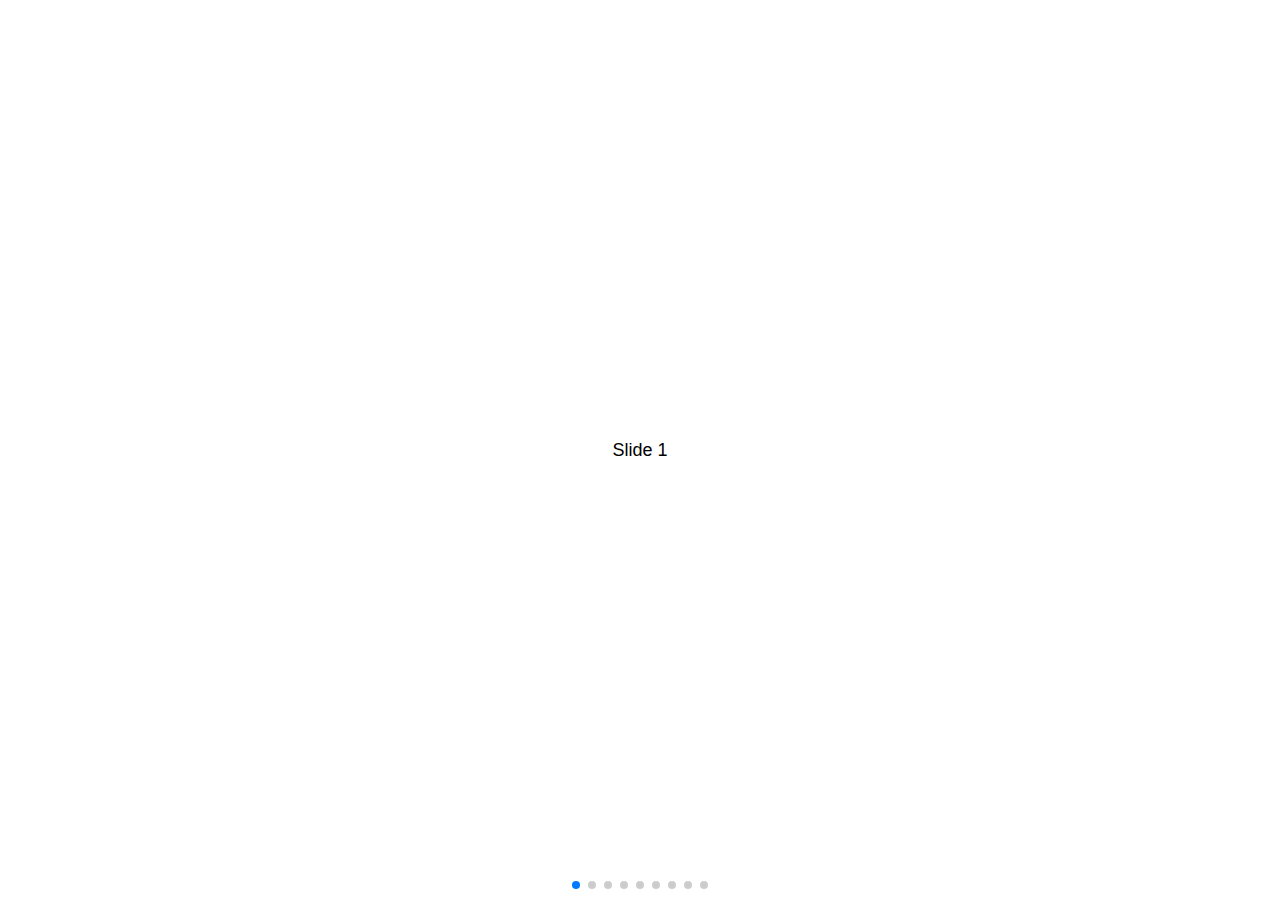
<file: test.html>
<!DOCTYPE html>
<html lang="en">

<head>
  <meta charset="utf-8" />
  <title>Swiper demo</title>
  <meta name="viewport" content="width=device-width, initial-scale=1, minimum-scale=1, maximum-scale=1" />
  <!-- Link Swiper's CSS -->
  <link rel="stylesheet" href="https://cdn.jsdelivr.net/npm/swiper@10/swiper-bundle.min.css" />

  <!-- Demo styles -->
  <style>
    html,
    body {
      position: relative;
      height: 100%;
    }

    body {
      background: #eee;
      font-family: Helvetica Neue, Helvetica, Arial, sans-serif;
      font-size: 14px;
      color: #000;
      margin: 0;
      padding: 0;
    }

    .swiper {
      width: 100%;
      height: 100%;
    }

    .swiper-slide {
      text-align: center;
      font-size: 18px;
      background: #fff;
      display: flex;
      justify-content: center;
      align-items: center;
    }

    .swiper-slide img {
      display: block;
      width: 100%;
      height: 100%;
      object-fit: cover;
    }
  </style>
</head>

<body>
  <!-- Swiper -->
  <div class="swiper mySwiper">
    <div class="swiper-wrapper">
      <div class="swiper-slide">Slide 1</div>
      <div class="swiper-slide">Slide 2</div>
      <div class="swiper-slide">Slide 3</div>
      <div class="swiper-slide">Slide 4</div>
      <div class="swiper-slide">Slide 5</div>
      <div class="swiper-slide">Slide 6</div>
      <div class="swiper-slide">Slide 7</div>
      <div class="swiper-slide">Slide 8</div>
      <div class="swiper-slide">Slide 9</div>
    </div>
    <div class="swiper-pagination"></div>
  </div>

  <!-- Swiper JS -->
  <script src="https://cdn.jsdelivr.net/npm/swiper@10/swiper-bundle.min.js"></script>

  <!-- Initialize Swiper -->
  <script>
    var swiper = new Swiper(".mySwiper", {
      spaceBetween: 30,
      pagination: {
        el: ".swiper-pagination",
        clickable: true,
      },
    });
  </script>
</body>

</html>
</file>
<file: styles.css>
body,
html {
    margin: 0;
    padding: 0;
    font-family: 'Open Sans', sans-serif;
}

/* 375 768 1200(13吋筆電) */
/* 
@media (min-width: 1200px) 
@media (min-width: 768px) and (max-width: 1199px) {}
@media (max-width: 767px) {} 
*/


header {
    height: 130px;
    background-color: #333f48;
}

.mg_120 {
    margin-left: 120px;
    margin-right: 120px;
}

/* Search Box */
.top_line {
    background-color: #ec8403;
    height: 4px;
}

.serch_box {
    position: absolute;
    float: right;
    width: 550px;
    height: 46px;
    border-left: 50px solid transparent;
    border-top: 46px solid #ec8403;
    right: 0;
    z-index: 2;

}

.serch_box_blue {
    position: absolute;
    float: right;
    width: 550px;
    height: 46px;
    border-left: 50px solid transparent;
    border-top: 46px solid #00a6dc;
    right: 5px;
    z-index: 1;
}

.search_text {
    position: absolute;
    top: -38px;
    right: 120px;
    color: white;
}

/* Nav Bar */

nav {
    width: 513px;
    height: 25px;
    position: absolute;
    right: 120px;
    top: 60px;
}

.nav_ul {
    display: flex;
    flex-direction: row;
    justify-content: space-between;
    list-style: none;
    padding: 0;
    margin-top: 20px;
}

.nav_li {
    font-size: 18px;
    text-decoration: none;

}

a:link {
    text-decoration: none;
}

a:visited {
    color: white;
}

a:hover {
    color: #ec8403;
}

@media (min-width: 768px) and (max-width: 1199px) {
    header {
        height: 90px;
        background-color: #333f48;
    }

    .mg_120 {
        margin-left: 60px;
        margin-right: 60px;
    }

    .img_logo {
        width: 110px;
    }

    /* Search Box */

    .serch_box {
        position: absolute;
        float: right;
        width: 370px;
        height: 26px;
        border-left: 25px solid transparent;
        border-top: 23px solid #ec8403;
        right: 0;
        z-index: 2;

    }

    .serch_box_blue {
        position: absolute;
        float: right;
        width: 370px;
        height: 26px;
        border-left: 25px solid transparent;
        border-top: 23px solid #00a6dc;
        right: 5px;
        z-index: 1;
    }

    .search_text {
        position: absolute;
        top: -22px;
        right: 60px;
        color: white;
        font-size: 12px;
    }

    /* Nav Bar */
    .header_container {
        height: 30px;
    }

    nav {
        width: 400px;
        height: 20px;
        position: absolute;
        right: 60px;
        top: 30px;
    }

    .nav_li {
        font-size: 16px;
        text-decoration: none;
    }
}

@media (max-width: 767px) {
    header {
        height: 50px;
        background-color: #333f48;
    }

    .img_logo {
        display: none;
    }

    /* Search Box */

    .serch_box {
        display: none;
    }

    .serch_box_blue {
        display: none;
    }

    .search_text {
        display: none;
    }

    /* Nav Bar */

    nav {
        position: static;
        width: auto;
        height: auto;
        text-align: center;
        margin: -20px 30px;

    }

    .nav_ul {
        align-items: center;
    }

    .nav_li {
        font-size: 12px;
        font-weight: lighter;
    }
}

/* Main */

/* Page01 */
.content_wrapper {
    display: flex;
    justify-content: space-between;
    align-items: center;
    position: absolute;
    top: 65%;
    transform: translateY(-50%);

}

.card_left {
    border: none;
    background-color: rgba(0, 0, 0, 0);
    border-radius: 0;
    padding-top: 100px;
}

.subtitle {
    font-size: 29px;
    color: #173045;
    letter-spacing: -1.16px;
}

.title {
    font-size: 70px;
    color: #173045;
    letter-spacing: -3.5px;
}



.card_right {
    width: 410px;
    border: none;
    background-color: rgba(236, 132, 3, 0.9);
    border-radius: 0;
    padding: 40px 60px;

}

.box_p {
    font-size: 46px;
    color: white;
    letter-spacing: -1.61px;
}

.btn_contact {
    width: 180px;
    height: auto;
    padding: 12px 24px;
    margin-top: 30px;
    border: 2px solid white;
    background-color: rgba(0, 0, 0, 0);
    color: white;
    font-size: 20px;
    letter-spacing: -0.8px;
}

@media (min-width: 768px) and (max-width: 1199px) {
    .content_wrapper {
        display: flex;
        justify-content: space-between;
        align-items: center;
        position: absolute;
        top: 32%;
        transform: translateY(-50%);
        padding: 0 60px !important;
    }

    .card_left {
        border: none;
        background-color: rgba(0, 0, 0, 0);
        border-radius: 0;
    }

    .subtitle {
        font-size: 20px;
        color: #173045;
        letter-spacing: -1px;
    }

    .title {
        font-size: 40px;
        color: #173045;
        letter-spacing: -2px;
    }



    .card_right {
        width: 200px;
        border: none;
        background-color: rgba(236, 132, 3, 0.9);
        border-radius: 0;
        padding: 20px 30px;
        margin-top: 90px;
    }

    .box_p {
        font-size: 20px;
        color: white;
        letter-spacing: -0.8px;
    }

    .btn_contact {
        width: 140px;
        padding: 6px 12px;
        margin-top: 15px;
        border: 2px solid white;
        background-color: rgba(0, 0, 0, 0);
        color: white;
        font-size: 16px;
        letter-spacing: -0.5px;
    }
}

@media (max-width: 767px) {
    .content_wrapper {
        display: flex;
        justify-content: space-between;
        align-items: center;
        position: absolute;
        top: 10%;
        transform: translateY(-50%);
        padding: 0 30px !important;
    }

    .card_left {
        border: none;
        background-color: rgba(0, 0, 0, 0);
        border-radius: 0;
    }

    .subtitle {
        font-size: 12px;
        color: #173045;
        letter-spacing: -1px;
    }

    .title {
        font-size: 16px;
        color: #173045;
        letter-spacing: 0px;
    }

    .card_right {
        display: none;
    }
}




/* Page02 */
.title_page02 {
    line-height: 150%;
    font-size: 40px;
    color: #333f48;

}

.subtitle_page02 {
    font-size: 18px;
    margin-bottom: 1.25rem;
    color: #333f48;

}

.btn_page02 {
    border: none;
    background-color: rgba(0, 0, 0, 0);
    color: #ec8403;
    font-size: 16px;
    padding: 0;

}

@media (min-width: 768px) and (max-width: 1199px) {

    .title_page02 {
        line-height: 150%;
        font-size: 24px;
        color: #333f48;
    }

    .subtitle_page02 {
        font-size: 14px;
        margin-bottom: 1rem;
        color: #333f48;

    }

    .btn_page02 {
        border: none;
        background-color: rgba(0, 0, 0, 0);
        color: #ec8403;
        font-size: 10px;

    }
}

@media (max-width: 767px) {

    .col_flex {
        display: flex;
        margin-bottom: 10px;
        margin-right: 10px;
        justify-content: start;
    }

    .title_page02 {
        line-height: 150%;
        font-size: 18px;
        color: #333f48;
        padding-left: 18px;

    }

    .subtitle_page02 {
        font-size: 14px;
        margin-bottom: 0.5rem;
        color: #333f48;
        margin-right: 30px;

    }

    .btn_page02 {
        border: none;
        background-color: rgba(0, 0, 0, 0);
        color: #ec8403;
        font-size: 10px;
        padding: 0;

    }
}



/* Page03 */


.title_page03 {
    font-size: 36px;
    line-height: 150%;
    padding-top: 60px;
    padding-bottom: 40px;
    text-align: center;
    color: #333f48;
    margin: 0;
}

.card_page03_padding {
padding: 0 120px 30px 120px;
}

.card_page03 {
    height: 330px;
    background-color: white;
    color: #333f48;
    padding: 30px 24px;
    display: flex;
    flex-direction: column;
    align-items: center;
    justify-content: space-between;
    margin-bottom: 30px;
    margin: 0 20px;
}


.box_page03 {
    display: flex;
    flex-direction: column;
    justify-content: center;
    align-items: center;
}

.card_title_page03 {
    font-size: 18px;
    line-height: 150%;
    color: #333f48;
    padding: 6px 0;
    text-align: center;
}

.card_subtitle_page03 {
    font-size: 16;
    line-height: 150%;
    color: #333f48;
}

.btn_page03 {
    border: 1px solid #ec8403;
    color: #333f48;
    font-size: 16px;
    line-height: 150%;
    padding: 9px 20px;
    background-color: white;
    display: inline-block;
}

.btn_page03 i {
    color: #ec8403;
    margin-left: 6px;
}

@media (min-width: 768px) and (max-width: 1199px) {

    .title_page03 {
        font-size: 36px;
        line-height: 150%;
        padding-top: 40px;
        padding-bottom: 30px;
        text-align: center;
        color: #333f48;
        margin: 0;
    }

    .card_page03_padding {
        padding: 0 60px 20px 60px;
        }

    .card_page03 {
        background-color: white;
        color: #333f48;
        padding: 25px 20px;
        display: flex;
        flex-direction: column;
        align-items: center;
        justify-content: space-between;
        margin-bottom: 20px;
    }

    .card_title_page03 {
        font-size: 16px;
        line-height: 150%;
        color: #333f48;
        padding: 3px 0;
        text-align: center;
    }

    .card_subtitle_page03 {
        font-size: 14px;
        line-height: 150%;
        color: #333f48;
    }

    .btn_page03 {
        border: 1px solid #ec8403;
        color: #333f48;
        font-size: 14px;
        line-height: 150%;
        padding: 6px 12px;
        background-color: white;
        display: inline-block;
    }

    .btn_page03 i {
        color: #ec8403;
        margin-left: 4px;
    }

}

@media (max-width: 767px) {
    .title_page03 {
        font-size: 30px;
        line-height: 150%;
        padding-top: 30px;
        padding-bottom: 20px;
        text-align: center;
        color: #333f48;
        margin: 0;
    }

    .card_page03_padding {
        padding: 0 30px 20px 30px;
        }

    .card_page03 {
        height: 220px;
        background-color: white;
        color: #333f48;
        padding: 25px 20px;
        display: flex;
        flex-direction: column;
        align-items: center;
        justify-content: space-between;
        margin-bottom: 20px;
    }

    .card_title_page03 {
        font-size: 14px;
        line-height: 150%;
        color: #333f48;
        padding: 3px 0;
        text-align: center;
    }

    .card_subtitle_page03 {
        font-size: 12px;
        line-height: 150%;
        color: #333f48;
    }

    .btn_page03 {
        border: 1px solid #ec8403;
        color: #333f48;
        font-size: 14px;
        line-height: 150%;
        padding: 6px 12px;
        background-color: white;
        display: inline-block;
    }

    .btn_page03 i {
        color: #ec8403;
        margin-left: 4px;
    }

}

/* page04 */

.title_page04 {
    padding-top: 60px;
    padding-bottom: 40px;
    font-size: 36px;
    line-height: 150%;
    text-align: center;

}

.padding_page04 {
    padding: 0 120px;}

.box_page04 {
    background-color: #F2F2F2;
    display: flex;
}

.box_page04_p {
    font-size: 18px;
    line-height: 150%;
    color: #333f48;
}

.box_page04_title {
    font-size: 28px;
    line-height: 150%;
    padding: 16px 0;
}

.box_page04_subtitle {
    font-size: 20px;
    line-height: 150%;
}

.card_padding {
    padding: 40px 120px 48px 120px;
}

.card_page04_body {
    padding: 0 16px 30px 16px;
    margin-top: 30px;
}

.card_page04_date {
    font-size: 14px;
    line-height: 150%;
    color: #333f48;

}

.card_page04_title {
    font-size: 20px;
    line-height: 150%;
    color: #333f48;
    margin: 14px 0;
    overflow: hidden;
    display: -webkit-box;
    -webkit-box-orient: vertical;
    -webkit-line-clamp: 2;

}

.card_page04_subtitle {
    font-size: 16px;
    line-height: 150%;
    color: #333f48;
    overflow: hidden;
    display: -webkit-box;
    -webkit-box-orient: vertical;
    -webkit-line-clamp: 3;
}

.card_link {}

.overlay {
    position: absolute;
    top: 0;
    left: 0;
    width: 100%;
    height: 100%;
    background-color: rgba(51, 63, 72, 0.7);
    opacity: 0;
    display: flex;
    justify-content: center;
    align-items: center;
    transition: opacity 0.3s ease;
}

.overlay_text {
    color: white;
    font-size: 16px;
    line-height: 150%;
}

.card_link:hover .overlay {
    opacity: 1;
}

.btn_page04 {
    color: #333f48;
    padding: 9px 20px;
    border: 1px solid #ec8403;
    background-color: rgba(0, 0, 0, 0);
    font-size: 16px;
    font-weight: 600;
    line-height: 150%;
    margin-bottom: 60px;
}

@media (min-width: 768px) and (max-width: 1199px) {

    .title_page04 {
        padding-top: 40px;
        padding-bottom: 30px;
        font-size: 30px;
        line-height: 150%;
        text-align: center;
    
    }

    .padding_page04 {
        padding: 0 60px;}
    
    .box_page04 {
        background-color: #F2F2F2;
        display: flex;
        height: 100%;
    }

    .box_page04_img {
width: 40%;
height: 40%;    }
    
    .box_page04_p {
        font-size: 16px;
        line-height: 150%;
        color: #333f48;
    }
    
    .box_page04_title {
        font-size: 24px;
        line-height: 150%;
        padding: 10px 0;
    }
    
    .box_page04_subtitle {
display: none;
    }

    .card_padding {
        padding: 40px 60px 48px 60px;
    }
    
    .card_page04_body {
        padding: 0 12px 20px 12px;
        margin-top: 30px;
    }
    
    .card_page04_date {
        font-size: 12px;
        line-height: 150%;
        color: #333f48;
    
    }
    
    .card_page04_title {
        font-size: 20px;
        line-height: 150%;
        color: #333f48;
        margin: 14px 0;
        overflow: hidden;
        display: -webkit-box;
        -webkit-box-orient: vertical;
        -webkit-line-clamp: 2;
    
    }
    
    .card_page04_subtitle {
        font-size: 16px;
        line-height: 150%;
        color: #333f48;
        overflow: hidden;
        display: -webkit-box;
        -webkit-box-orient: vertical;
        -webkit-line-clamp: 3;
    }
    
    .card_link {}
    
    .overlay {
        position: absolute;
        top: 0;
        left: 0;
        width: 100%;
        height: 100%;
        background-color: rgba(51, 63, 72, 0.7);
        opacity: 0;
        display: flex;
        justify-content: center;
        align-items: center;
        transition: opacity 0.3s ease;
    }
    
    .overlay_text {
        color: white;
        font-size: 16px;
        line-height: 150%;
    }
    
    .card_link:hover .overlay {
        opacity: 1;
    }
    
    .btn_page04 {
        color: #333f48;
        padding: 9px 20px;
        border: 1px solid #ec8403;
        background-color: rgba(0, 0, 0, 0);
        font-size: 16px;
        font-weight: 600;
        line-height: 150%;
        margin-bottom: 60px;
    }


}

@media (max-width: 764px) {

    .title_page04 {
        padding-top: 40px;
        padding-bottom: 30px;
        font-size: 30px;
        line-height: 150%;
        text-align: center;
    
    }

    .padding_page04 {
        padding: 0 60px;}
    
    .box_page04 {
        background-color: #F2F2F2;
        display: flex;
        height: 100%;
    }

    .box_page04_img {
width: 40%;
height: 40%;    }
    
    .box_page04_p {
        font-size: 16px;
        line-height: 150%;
        color: #333f48;
    }
    
    .box_page04_title {
        font-size: 24px;
        line-height: 150%;
        padding: 10px 0;
    }
    
    .box_page04_subtitle {
display: none;
    }

    .card_padding {
        padding: 20px 30px 48px 30px;
    }
    
    .card_page04_body {
        padding: 0 12px 20px 12px;
        margin-top: 30px;
    }
    
    .card_page04_date {
        font-size: 12px;
        line-height: 150%;
        color: #333f48;
    
    }
    
    .card_page04_title {
        font-size: 20px;
        line-height: 150%;
        color: #333f48;
        margin: 14px 0;
        overflow: hidden;
        display: -webkit-box;
        -webkit-box-orient: vertical;
        -webkit-line-clamp: 2;
    
    }
    
    .card_page04_subtitle {
        font-size: 16px;
        line-height: 150%;
        color: #333f48;
        overflow: hidden;
        display: -webkit-box;
        -webkit-box-orient: vertical;
        -webkit-line-clamp: 3;
    }
    
    .card_link {}
    
    .overlay {
        position: absolute;
        top: 0;
        left: 0;
        width: 100%;
        height: 100%;
        background-color: rgba(51, 63, 72, 0.7);
        opacity: 0;
        display: flex;
        justify-content: center;
        align-items: center;
        transition: opacity 0.3s ease;
    }
    
    .overlay_text {
        color: white;
        font-size: 16px;
        line-height: 150%;
    }
    
    .card_link:hover .overlay {
        opacity: 1;
    }
    
    .btn_page04 {
        color: #333f48;
        padding: 9px 20px;
        border: 1px solid #ec8403;
        background-color: rgba(0, 0, 0, 0);
        font-size: 16px;
        font-weight: 600;
        line-height: 150%;
        margin-bottom: 60px;
    }

    
}

/* page05 */

.padding_page05 {
    padding: 0px 120px 0 130px;
}

.title_page05 {
    font-size: 36px;
    line-height: 150%;
    color: #333f48;
    padding: 20px 0;
}

.subtitle_page05 {
    font-size: 20px;
    line-height: 150%;
    color: #333f48;
}

.box_page05 {
    margin-right: 10px;
    margin-left: 40px;
    margin-bottom: 60px;
    background-color: #333f48;
    box-shadow: 10px 10px #ec8403;
    padding: 40px 40px 20px 40px;
}

.box_page05_p {
    font-size: 16px;
    line-height: 150%;
    color: white;
    height: 100%;
}

.circle_box {
    display: flex;
    justify-content: end;
}

.circle {
    width: 10PX;
    height: 10PX;
    background-color: white;
    box-sizing: border-box;
    border: 1px solid #333f48;
    border-radius: 50%;
}

.circle_orange {
    width: 10PX;
    height: 10PX;
    background-color: #ec8403;
    border: 1px solid #ec8403;
    box-sizing: border-box;
    border-radius: 50%;
}

@media (min-width: 768px) and (max-width: 1199px) {
    .padding_page05 {
        padding: 0px 60px 0 70px;
    }

    .title_page05 {
        font-size: 24px;
        line-height: 150%;
        color: #333f48;
        padding: 15px 0;
    }

    .subtitle_page05 {
        font-size: 16px;
        line-height: 150%;
        color: #333f48;
    }

    .box_page05 {
        margin-right: 10px;
        margin-left: 20px;
        margin-bottom: 60px;
        background-color: #333f48;
        box-shadow: 10px 10px #ec8403;
        padding: 30px 30px 20px 30px;
    }

    .box_page05_p {
        font-size: 14px;
        line-height: 150%;
        color: white;
        height: 100%;
        overflow: hidden;
        display: -webkit-box;
        -webkit-box-orient: vertical;
        -webkit-line-clamp: 3;
    }

}

@media (max-width: 767px) {
    .padding_page05 {
        padding: 0px 30px 0 45px;
    }

    .title_page05 {
        font-size: 20px;
        line-height: 150%;
        color: #333f48;
        padding: 10px 0;
    }

    .subtitle_page05 {
        font-size: 14px;
        line-height: 150%;
        color: #333f48;
    }

    .box_page05 {
        margin-right: 5px;
        margin-left: 15px;
        margin-bottom: 40px;
        background-color: #333f48;
        box-shadow: 5px 5px #ec8403;
        padding: 20px 20px 10px 20px;
    }

    .box_page05_p {
        font-size: 12px;
        line-height: 150%;
        color: white;
        height: 100%;
        overflow: hidden;
        display: -webkit-box;
        -webkit-box-orient: vertical;
        -webkit-line-clamp: 3;
    }

}


/* form */
.form_padding {
    padding: 0 315px;
}

.legend_title {
    text-align: center;
    color: #333f48;
    font-size: 36px;
    font-weight: 600;
    line-height: 150%;
}

input[type="text"] {
    border: none;
    border-bottom: 1px solid #9B9B9B;
}

input[type="checkbox"] {
    border: 2px solid #333333;
}

.checkbox_p {
    font-size: 16px;
    line-height: 24px;
    letter-spacing: 0.5px;
    padding-bottom: 16px;
    color: #333333;
    padding-right: 20px;
}

.checkbox_flex {
    display: flex;
    align-items: center;
}

.label_checkbox {
    font-size: 16px;
    line-height: 48px;
    letter-spacing: 0.5px;
    color: #333333;
    padding-left: 10px;
    padding-right: 24px;
}

.form_fieldset {
    border: 1px solid #333333;
    border-radius: 5px;
    padding: 10px;
    position: relative;
    margin-bottom: 16px;
    font-size: 12px;
}

.form_fieldset_label {
    background-color: white;
    padding: 0 5px;
    position: absolute;
    top: -12px;
    color: #333333;
}

.form_control {}

.form_fieldset::before {
    content: "$";
    position: absolute;
    top: 50%;
    left: 15px;
    transform: translateY(-50%);
    font-weight: bold;
    color: #333333;
}

.form_fieldset_regular {
    border: 1px solid #333333;
    border-radius: 5px;
    padding: 10px;
    position: relative;
    margin-bottom: 16px;
    font-size: 12px;
}

.form_textarea_title {
    font-size: 16px;
    line-height: 150%;
    margin-bottom: 10px;
    color: #333333;
}

.form_textarea_label {
    font-size: 14px;
    line-height: 150%;
    color: #9B9B9B;
}

.btn_submit {
    border: none;
    color: white;
    font-size: 16px;
    line-height: 150%;
    font-weight: 600;
    background-color: #ec8403;
    padding: 20px 58px;
    margin-bottom: 60px;
}

@media (min-width: 768px) and (max-width: 1199px) {
    .form_padding {
        padding: 0 100px;
    }

    .legend_title {
        text-align: center;
        color: #333f48;
        font-size: 24px;
        font-weight: 600;
        line-height: 150%;
    }


    input[type="text"] {
        border: none;
        border-bottom: 1px solid #9B9B9B;
    }

    input[type="checkbox"] {
        border: 2px solid #333333;
    }

    .checkbox_p {
        font-size: 14px;
        line-height: 20px;
        letter-spacing: 0.5px;
        padding-bottom: 16px;
        color: #333333;
    }

    .checkbox_flex {
        display: flex;
        align-items: center;
    }

    .label_checkbox {
        font-size: 16px;
        line-height: 48px;
        letter-spacing: 0.5px;
        color: #333333;
        padding-left: 10px;
        padding-right: 24px;
    }

    .form_fieldset {
        border: 1px solid #333333;
        border-radius: 5px;
        padding: 10px;
        position: relative;
        margin-bottom: 14px;
        font-size: 12px;
    }

    .form_fieldset_label {
        background-color: white;
        padding: 0 5px;
        position: absolute;
        top: -12px;
        color: #333333;
    }

    .form_control {}

    .form_fieldset::before {
        content: "$";
        position: absolute;
        top: 50%;
        left: 15px;
        transform: translateY(-50%);
        font-weight: bold;
        color: #333333;
    }

    .form_fieldset_regular {
        border: 1px solid #333333;
        border-radius: 5px;
        padding: 10px;
        position: relative;
        margin-bottom: 16px;
        font-size: 12px;
    }

    .form_textarea_title {
        font-size: 14px;
        line-height: 150%;
        margin-bottom: 10px;
        color: #333333;
    }

    .form_textarea_label {
        font-size: 14px;
        line-height: 150%;
        color: #9B9B9B;
    }

    .btn_submit {
        border: none;
        color: white;
        font-size: 14px;
        line-height: 150%;
        font-weight: 600;
        background-color: #ec8403;
        padding: 15px 40px;
        margin-bottom: 60px;
    }
}

@media (max-width: 767px) {
    .form_padding {
        padding: 0 60px;
    }

    .legend_title {
        text-align: center;
        color: #333f48;
        font-size: 24px;
        font-weight: 600;
        line-height: 150%;
    }


    input[type="text"] {
        border: none;
        border-bottom: 1px solid #9B9B9B;
    }

    input[type="checkbox"] {
        border: 2px solid #333333;
    }

    .checkbox_p {
        font-size: 14px;
        line-height: 20px;
        letter-spacing: 0.5px;
        padding-bottom: 16px;
        color: #333333;
    }

    .checkbox_flex {
        display: flex;
        align-items: center;
    }

    .label_checkbox {
        font-size: 16px;
        line-height: 48px;
        letter-spacing: 0.5px;
        color: #333333;
        padding-left: 10px;
        padding-right: 24px;
    }

    .form_fieldset {
        border: 1px solid #333333;
        border-radius: 5px;
        padding: 10px;
        position: relative;
        margin-bottom: 14px;
        font-size: 12px;
    }

    .form_fieldset_label {
        background-color: white;
        padding: 0 5px;
        position: absolute;
        top: -12px;
        color: #333333;
    }

    .form_control {}

    .form_fieldset::before {
        content: "$";
        position: absolute;
        top: 50%;
        left: 15px;
        transform: translateY(-50%);
        font-weight: bold;
        color: #333333;
    }

    .form_fieldset_regular {
        border: 1px solid #333333;
        border-radius: 5px;
        padding: 10px;
        position: relative;
        margin-bottom: 16px;
        font-size: 12px;
    }

    .form_textarea_title {
        font-size: 14px;
        line-height: 150%;
        margin-bottom: 10px;
        color: #333333;
    }

    .form_textarea_label {
        font-size: 14px;
        line-height: 150%;
        color: #9B9B9B;
    }

    .btn_submit {
        border: none;
        color: white;
        font-size: 14px;
        line-height: 150%;
        font-weight: 600;
        background-color: #ec8403;
        padding: 15px 40px;
        margin-bottom: 60px;
    }
}

/* footer */
.footer_bg {
    background-color: #333f48;
    padding: 60px 120px;
    display: flex;
    justify-content: space-between;

}

.footer_p {
    font-size: 14px;
    line-height: 200%;
    color: white;
    padding-right: 40px;

}

.footer_title {
    font-size: 30px;
    color: white;
    font-weight: bold;
    line-height: 150%;
    padding-bottom: 20px;
    margin: 0;
}

.footer_subtitle {
    font-size: 18px;
    color: white;
    line-height: 180%;
    margin-bottom: 10px;
}

.footer_end {
    background-color: #ec8403;
    color: white;
    padding: 10px 60px;
    font-size: 12px;
    font-weight: 600;
    line-height: 150%;
    display: flex;
    justify-content: space-between;
    align-items: center;
}

@media (min-width: 768px) and (max-width: 1199px) {
    .footer_bg {
        background-color: #333f48;
        padding: 40px 60px;
        display: flex;
        justify-content: space-between;

    }

    .footer_p {
        font-size: 14px;
        line-height: 200%;
        color: white;
        padding-right: 40px;
        overflow: hidden;
        display: -webkit-box;
        -webkit-box-orient: vertical;
        -webkit-line-clamp: 3;
    }

    .footer_title {
        font-size: 30px;
        color: white;
        font-weight: bold;
        line-height: 150%;
        padding-bottom: 20px;
        margin: 0;
    }

    .footer_subtitle {
        font-size: 18px;
        color: white;
        line-height: 180%;
        margin-bottom: 10px;
    }

    .footer_end {
        background-color: #ec8403;
        color: white;
        padding: 10px 60px;
        font-size: 14px;
        font-weight: 600;
        line-height: 180%;
        display: flex;
        justify-content: space-between;
        align-items: center;
    }
}

@media (max-width: 767px) {
    .footer_bg {
        background-color: #333f48;
        padding: 40px 60px;
        display: flex;
        justify-content: space-between;


    }

    .footer_p {
        font-size: 14px;
        line-height: 200%;
        color: white;
        padding-right: 40px;
        overflow: hidden;
        display: -webkit-box;
        -webkit-box-orient: vertical;
        -webkit-line-clamp: 3;
    }

    .footer_overflow {}

    .footer_title {
        font-size: 30px;
        color: white;
        font-weight: bold;
        line-height: 150%;
        padding-bottom: 20px;
        margin: 0;

    }

    .footer_subtitle {
        font-size: 18px;
        color: white;
        line-height: 180%;
        margin-bottom: 10px;
    }

    .footer_end {
        background-color: #ec8403;
        color: white;
        padding: 10px 60px;
        font-size: 14px;
        font-weight: 600;
        line-height: 180%;
        display: flex;
        justify-content: space-between;
        align-items: center;
    }
}
</file>
